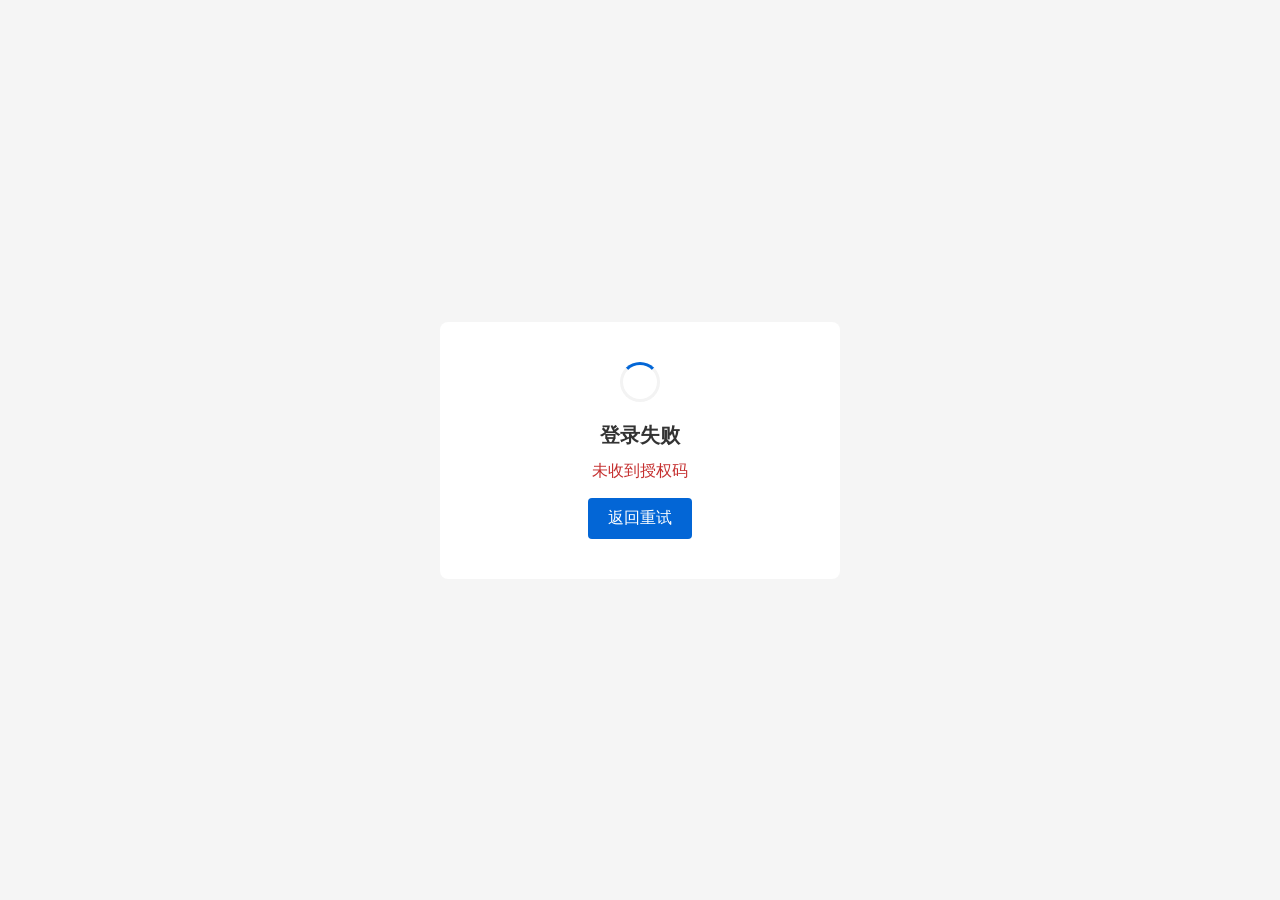
<file: callback.html>
<!DOCTYPE html>
<html lang="zh-CN">
<head>
  <meta charset="UTF-8">
  <meta name="viewport" content="width=device-width, initial-scale=1.0">
  <title>登录中...</title>
  <style>
    * { margin: 0; padding: 0; box-sizing: border-box; }
    body { font-family: sans-serif; background: #f5f5f5; display: flex; align-items: center; justify-content: center; min-height: 100vh; }
    .container { background: #fff; border-radius: 8px; padding: 40px; max-width: 400px; width: 90%; text-align: center; }
    .spinner { width: 40px; height: 40px; border: 3px solid #f3f3f3; border-top: 3px solid #0366d6; border-radius: 50%; animation: spin 1s linear infinite; margin: 0 auto 20px; }
    @keyframes spin { 0% { transform: rotate(0deg); } 100% { transform: rotate(360deg); } }
    h1 { font-size: 20px; color: #333; margin-bottom: 12px; }
    p { color: #666; }
    .error { color: #c53030; }
    .btn { display: inline-block; margin-top: 16px; padding: 10px 20px; background: #0366d6; color: #fff; border: none; border-radius: 4px; text-decoration: none; cursor: pointer; }
  </style>
</head>
<body>
  <div class="container">
    <div class="spinner"></div>
    <h1 id="title">登录中...</h1>
    <p id="message">正在验证 GitHub 账号</p>
  </div>

  <script>
    (async function() {
      var title = document.getElementById('title');
      var msg = document.getElementById('message');
      var params = new URLSearchParams(window.location.search);
      var code = params.get('code');
      var error = params.get('error');

      if (error) {
        title.textContent = '登录失败';
        msg.textContent = '您拒绝了授权';
        msg.className = 'error';
        msg.innerHTML += '<br><a href="edit.html" class="btn">返回重试</a>';
        return;
      }

      if (!code) {
        title.textContent = '登录失败';
        msg.textContent = '未收到授权码';
        msg.className = 'error';
        msg.innerHTML += '<br><a href="edit.html" class="btn">返回重试</a>';
        return;
      }

      try {
        var resp = await fetch('https://github-oauth-proxy.aoranli1126.workers.dev/api/token?code=' + code);
        var data = await resp.json();

        if (data.access_token) {
          localStorage.setItem('wiki_editor_token', data.access_token);
          title.textContent = '登录成功';
          msg.textContent = '正在跳转...';
          setTimeout(function() { window.location.href = 'edit.html'; }, 800);
        } else {
          throw new Error(data.error_description || '授权失败');
        }
      } catch(e) {
        title.textContent = '登录失败';
        msg.textContent = e.message || '请重试';
        msg.className = 'error';
        msg.innerHTML += '<br><a href="edit.html" class="btn">返回重试</a>';
      }
    })();
  </script>
</body>
</html>
</file>
